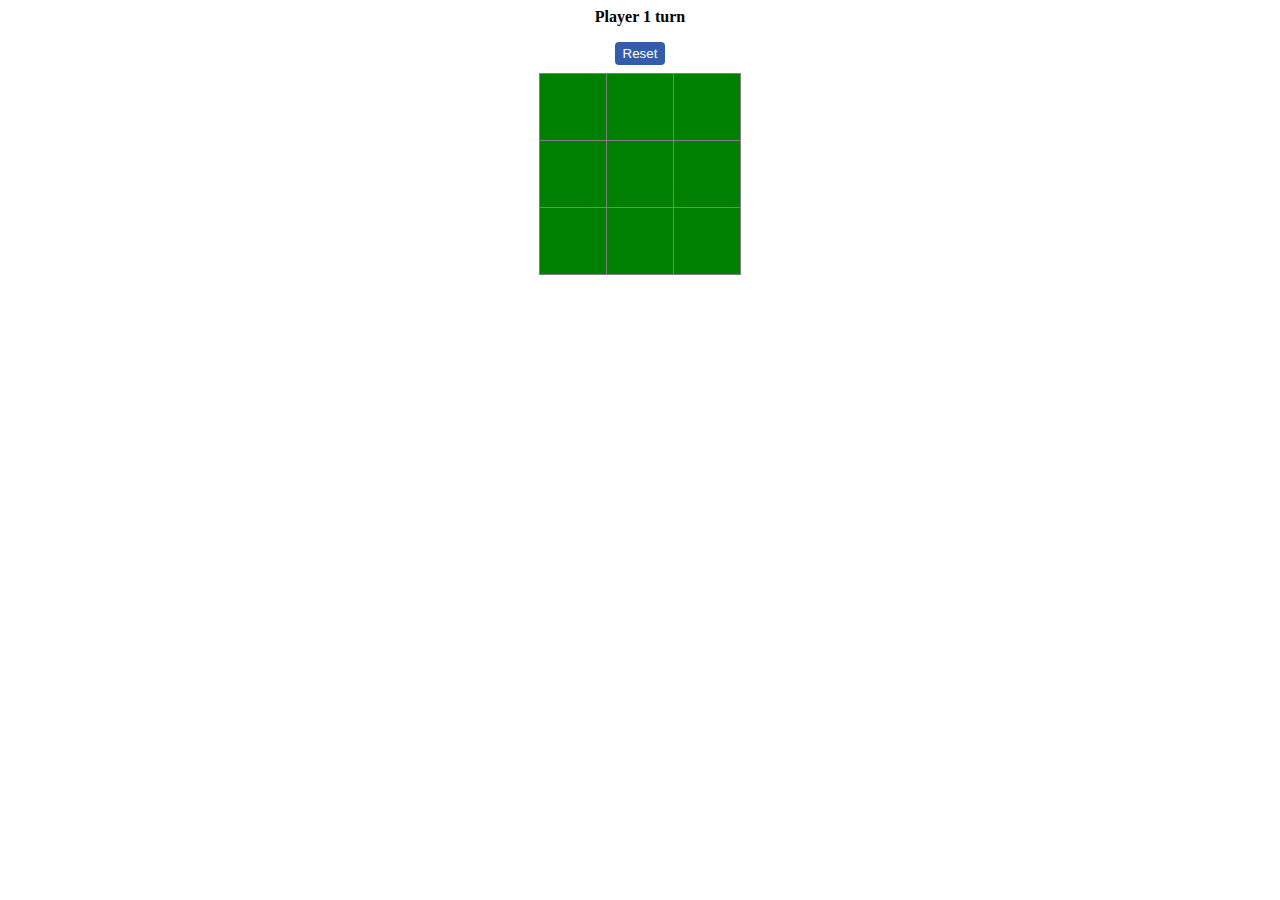
<file: Vanilla-html-css-js/10.TicTacToeGame/index.html>
<!DOCTYPE html>
<html lang="en">
<head>
        <meta charset="UTF-8">
        <meta name="viewport" content="width=device-width, initial-scale=1.0">
        <title>Document</title>
        <link rel="stylesheet" href="./style.css">
        <script src="./index.js" type="text/javascript" defer></script>
</head>
<body>
        <section class="tic-tac-toe-container">
                <section class="game-actions">
                        <h4 id="player-turn"></h4>
                        <button id="reset-game-button" onclick="handleResetGame()">Reset</button>
                </section>
        <table class="tic-tac-toe-table">
                <tbody onclick="handleCellClick(event)">
                        <tr>
                                <td class="cell" id="0"></td>
                                <td class="cell" id="1"></td>
                                <td class="cell" id="2"></td>
                        </tr>
                        <tr>
                                <td class="cell" id="3"></td>
                                <td class="cell" id="4"></td>
                                <td class="cell" id="5"></td>
                        </tr>
                        <tr>
                                <td class="cell" id="6"></td>
                                <td class="cell" id="7"></td>
                                <td class="cell" id="8"></td>
                        </tr>
                </tbody>
        </table>
        </section>
</body>
</html>
</file>
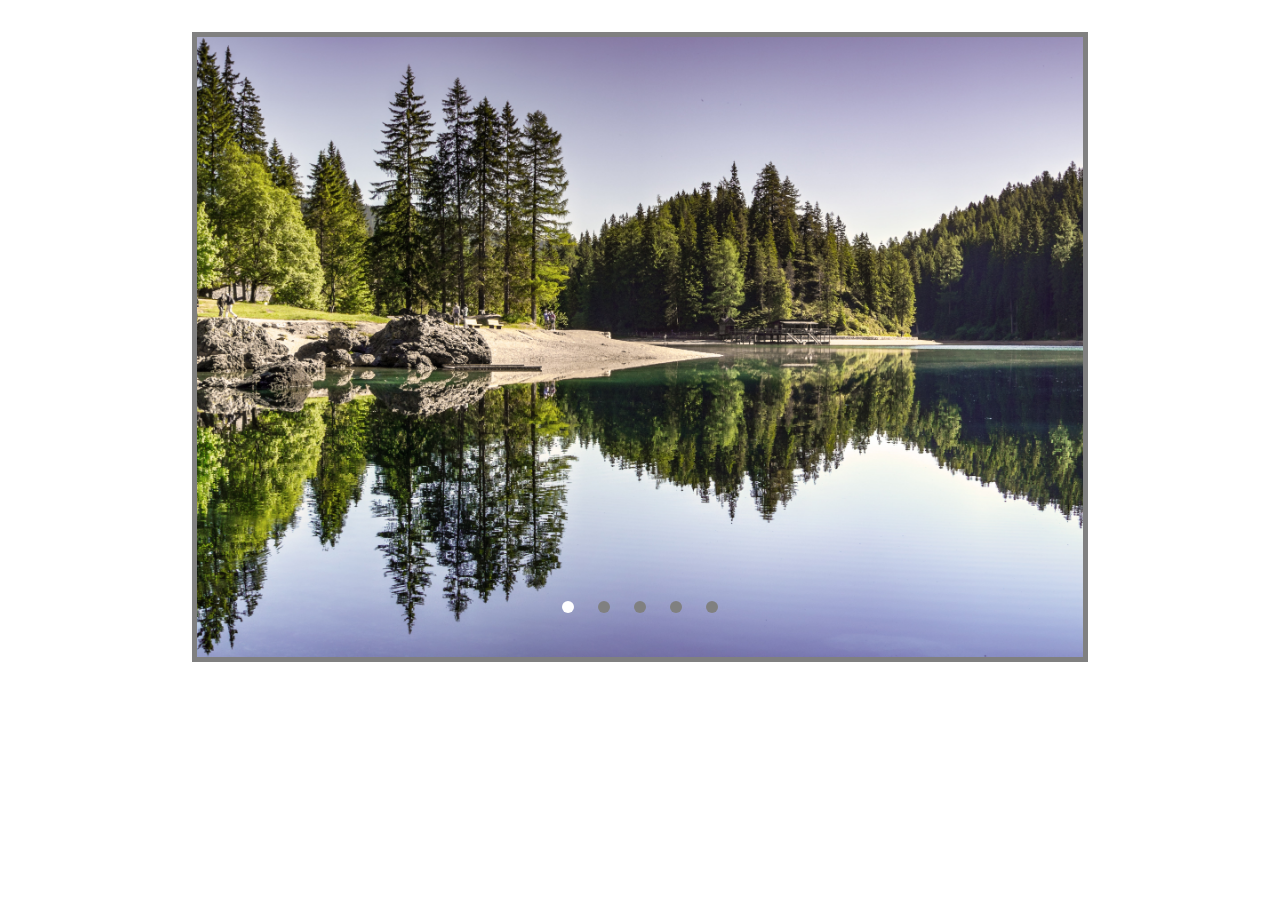
<file: Vanilla-html-css-js/2.DesignCorousel/index.html>
<!DOCTYPE html>
<html lang="en">
    <head>
        <meta charset="UTF-8" />
        <meta http-equiv="X-UA-Compatible" content="IE=edge" />
        <meta name="viewport" content="width=device-width, initial-scale=1.0" />
        <title>carousel</title>
        <link rel='stylesheet' href='./style.css'></html>
    </head>
    <body>
        <main class='carousel-container'>
                <img src='./Assets/first.jpg' class='carousel-image' alt='image1'/>
                <img src='./Assets/second.jpg' class='carousel-image'  alt='image2'/>           
                <img src='./Assets/third.jpg' class='carousel-image' alt='image3'/>                        
                <img src='./Assets/fourth.jpg' class='carousel-image' alt='image4'/>                
                <img src='./Assets/fifth.jpg' class='carousel-image' alt='image5'/>
                <section class='carousel-dots' >
                        <li id='first' class='active' onclick="handlecarouselIndexClick(event)"></li>
                        <li id='second' onclick="handlecarouselIndexClick(event)"></li>
                        <li id='third' onclick="handlecarouselIndexClick(event)"></li>
                        <li id='fourth' onclick="handlecarouselIndexClick(event)"></li>
                        <li id='fifth' onclick="handlecarouselIndexClick(event)"></li>
                </section>

        </main> 
        <script src="./index.js"></script>
    </body>
</html>
</file>
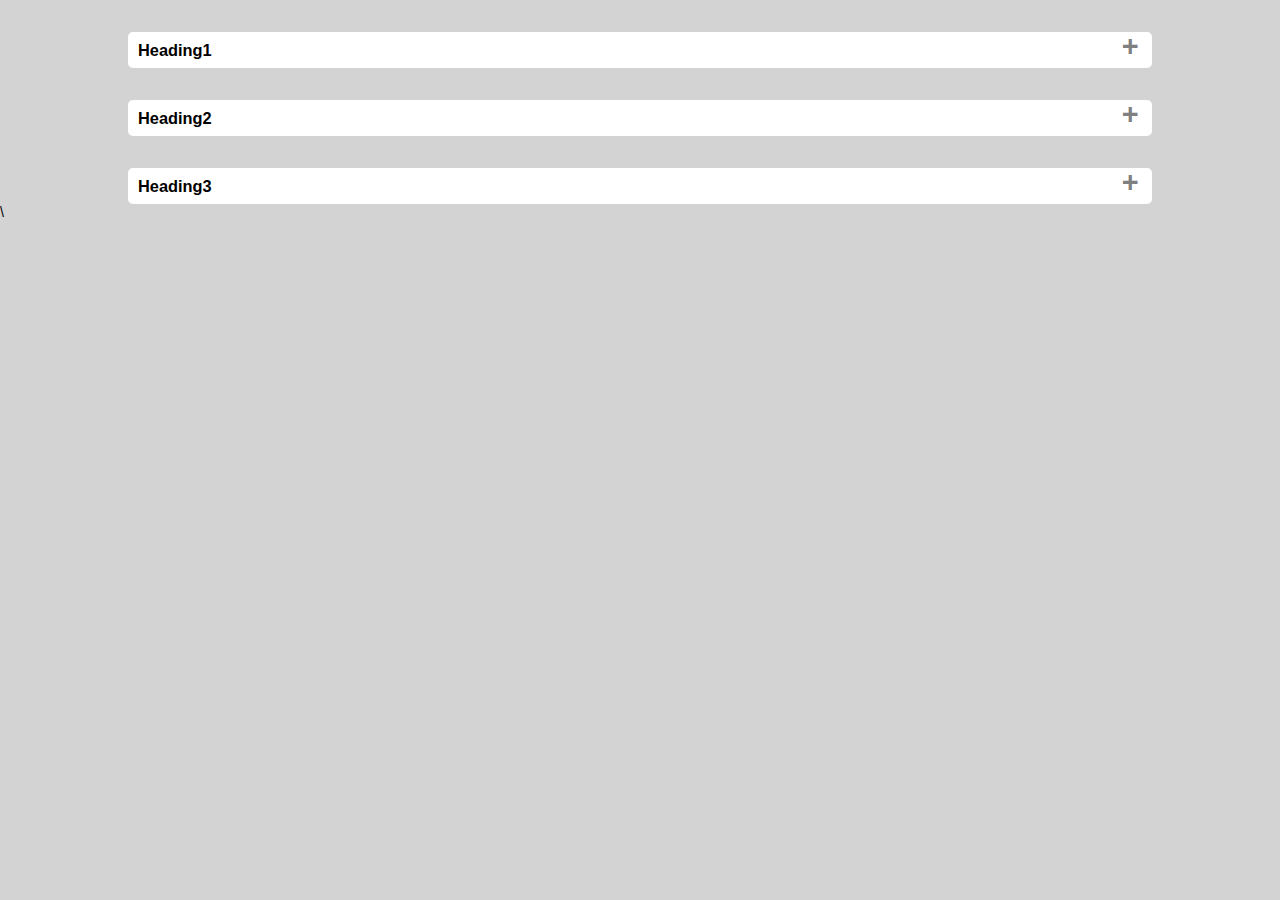
<file: Vanilla-html-css-js/3.Accordion/index.html>
<!DOCTYPE html>
<html lang="en">
<head>
    <meta charset="UTF-8">
    <meta http-equiv="X-UA-Compatible" content="IE=edge">
    <meta name="viewport" content="width=device-width, initial-scale=1.0">
    <link rel='stylesheet' href='./style.css'>
    <title>Accordion</title>
</head>
<body>
    <main class='accordion-container'>
    <section class='accordion' id ='accordion1'>
        <h3 class='accordion-header' onclick="handleAccordionClick(event,'accordion1')">Heading1 </h3>
        <i ></i>
        <div class='accordion-body'>
            
            <hr class='section-seperator'/>
            <p>Lorem ipsum dolor sit, amet consectetur adipisicing elit. Asperiores consectetur voluptate necessitatibus quod nihil sapiente voluptatum at suscipit accusantium quaerat ullam, maxime quisquam eaque magni similique facere quos molestias temporibus!

            Lorem ipsum dolor sit, amet consectetur adipisicing elit. Asperiores consectetur voluptate necessitatibus quod nihil sapiente voluptatum at suscipit accusantium quaerat ullam, maxime quisquam eaque magni similique facere quos molestias temporibus!
            Lorem ipsum dolor sit, amet consectetur adipisicing elit. Asperiores consectetur voluptate necessitatibus quod nihil sapiente voluptatum at suscipit accusantium quaerat ullam, maxime quisquam eaque magni similique facere quos molestias temporibus!
            Lorem ipsum dolor sit, amet consectetur adipisicing elit. Asperiores consectetur voluptate necessitatibus quod nihil sapiente voluptatum at suscipit accusantium quaerat ullam, maxime quisquam eaque magni similique facere quos molestias temporibus!
            </p>
        </div>

    </section>
    <section class='accordion' id="accordion2">
        <h3 class='accordion-header' onclick="handleAccordionClick(event,'accordion2')">Heading2</h3>
        <i ></i>
        <div class='accordion-body'>
        <hr class='section-seperator'/>

            <p> Lorem ipsum dolor sit, amet consectetur adipisicing elit. Asperiores consectetur voluptate necessitatibus quod nihil sapiente voluptatum at suscipit accusantium quaerat ullam, maxime quisquam eaque magni similique facere quos molestias temporibus!</div>
            </p>
    </section>
    <section class='accordion' id="accordion3">
        <h3 class='accordion-header' onclick="handleAccordionClick(event,'accordion3')">Heading3</h3>
        <i ></i>
        <div class='accordion-body'>
        <hr class='section-seperator'/>
        <p>Lorem ipsum dolor sit, amet consectetur adipisicing elit. Asperiores consectetur voluptate necessitatibus quod nihil sapiente voluptatum at suscipit accusantium quaerat ullam, maxime quisquam eaque magni similique facere quos molestias temporibus!</div>
        </p>
        </section>
    </main>
    <script src='./index.js'></script>
    </body>     
</html>







\
</file>
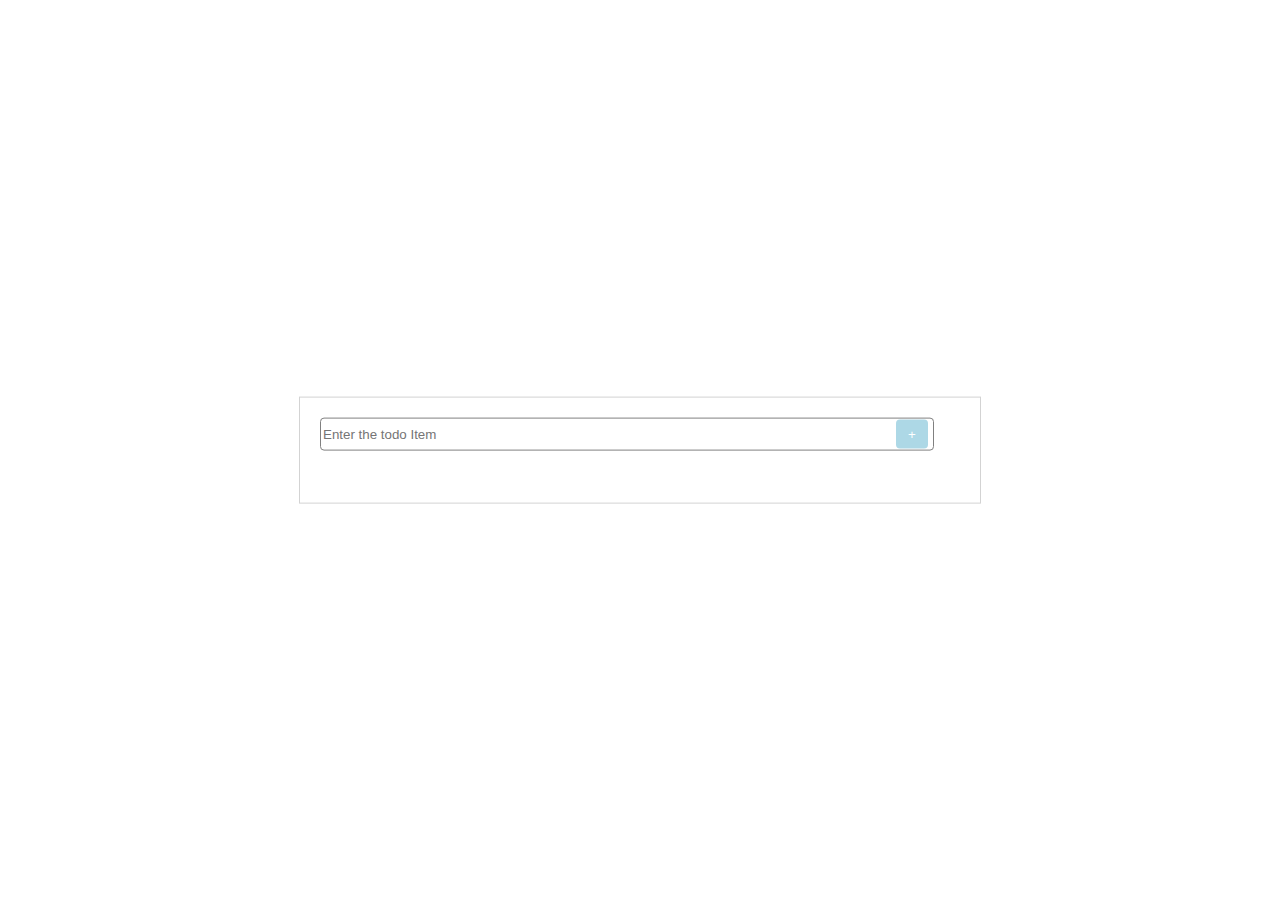
<file: Vanilla-html-css-js/4.ToDoList/index.html>
<!DOCTYPE html>
<html lang="en">
    <head>
        <meta charset="UTF-8" />
        <meta http-equiv="X-UA-Compatible" content="IE=edge" />
        <meta name="viewport" content="width=device-width, initial-scale=1.0" />
        <title>To Do List</title>
        <link rel="stylesheet" href="./style.css" />
    </head>
    <body>
        <main class="todo-container">
            <section class="input-container">
                <input class="todo-input" id="todoinput" type="text" name="ToDoInput" placeholder="Enter the todo Item" />
                <button class="todo-add-button" onclick="handleAddToDoItem(event)">+</button>
            </section>
            <section class="todo-list-container" id="todolistcontainer"></section>
            <script src="./index.js"></script>
        </main>
    </body>
</html>


<!-- Create to do list, supporting funtionalities Add,Update, Delete -->
</file>
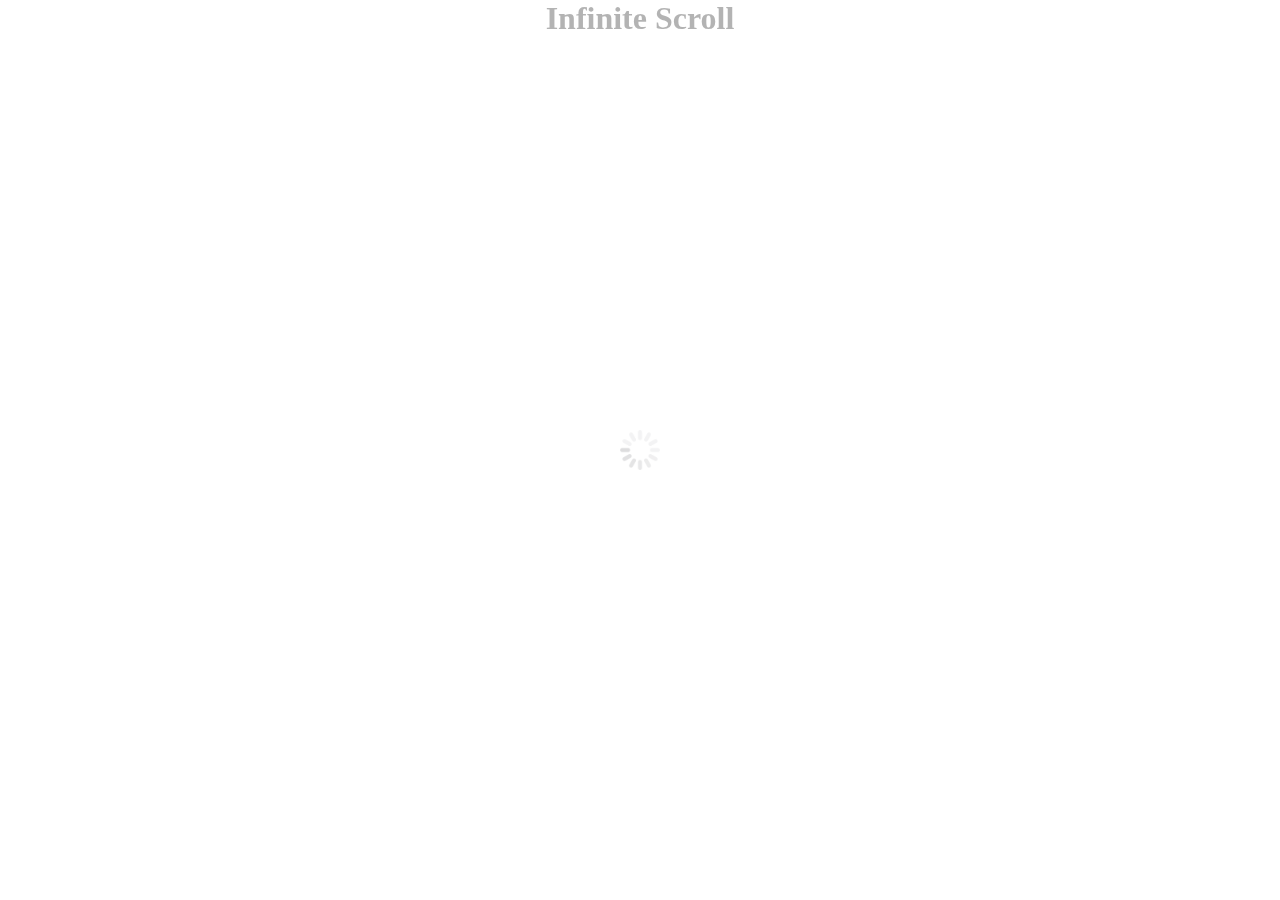
<file: Vanilla-html-css-js/5.InfiniteScroll/index.html>
<!DOCTYPE html>
<html lang="en">
    <head>
        <meta charset="UTF-8" />
        <meta http-equiv="X-UA-Compatible" content="IE=edge" />
        <meta name="viewport" content="width=device-width, initial-scale=1.0" />
        <link rel="stylesheet" href="./style.css" />
        <title>Infinite Scroll</title>
    </head>
    <body>
        <h1 class="page-heading">Infinite Scroll</h1>
        <main class="container" id="container"></main>
        <img src="./assets/spinner.gif" class="spinner" id="loadingmask" />
        <script src="./index.js"></script>
    </body>
</html>
</file>
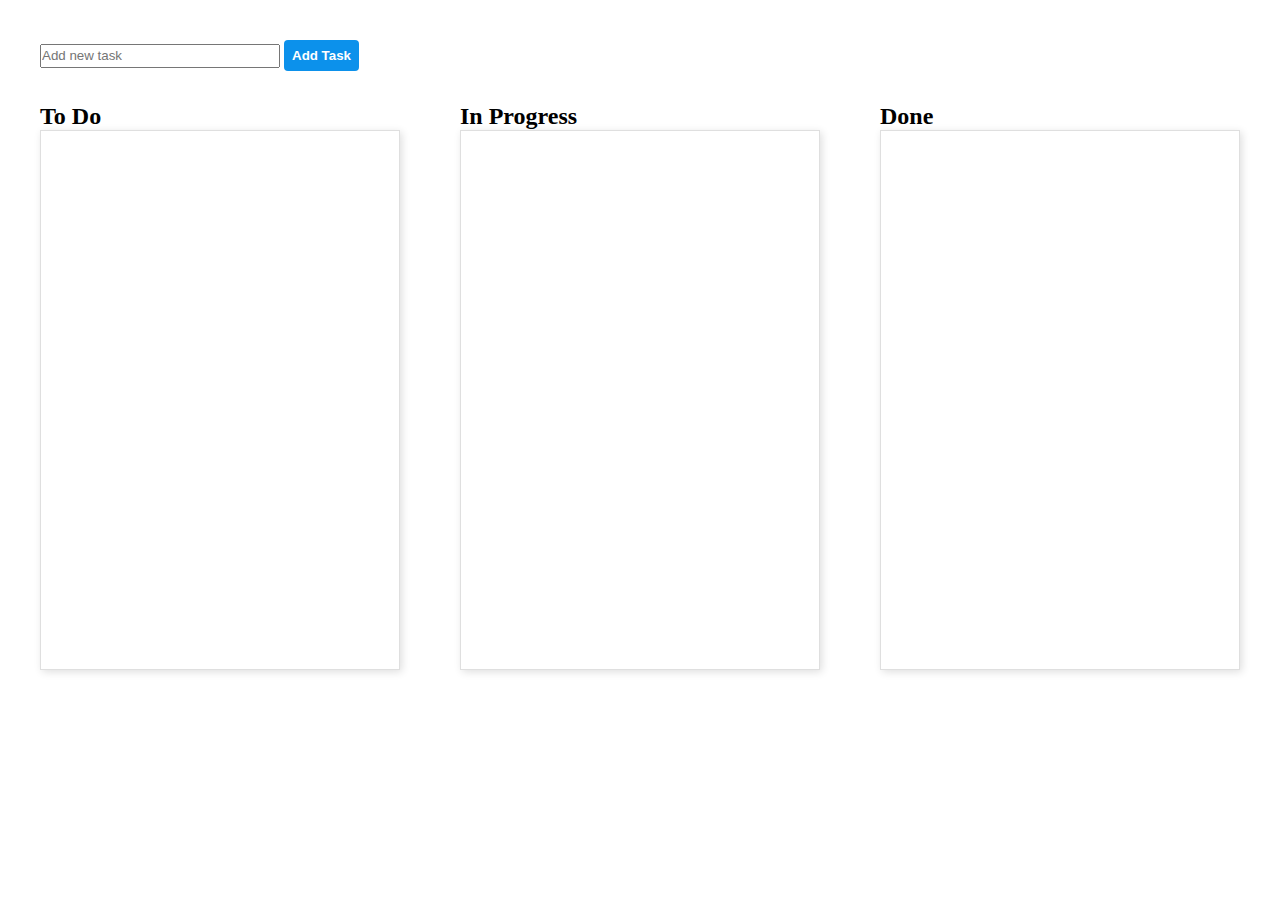
<file: Vanilla-html-css-js/6.DragAndDrop(KanbanView)/index.html>
<!DOCTYPE html>
<html lang="en">
    <head>
        <meta charset="UTF-8" />
        <meta http-equiv="X-UA-Compatible" content="IE=edge" />
        <meta name="viewport" content="width=device-width, initial-scale=1.0" />
        <title>Drag and Drop</title>
        <link rel="stylesheet" href="./style.css" />
    </head>
    <body>
        <main class="main-container">
            <section class="create-task">
                <input type="text" placeholder="Add new task" id="addtaskinput" />
                <button onclick="handleAddTask()">Add Task</button>
            </section>
            <section class="task-list-container">
                <section class="task-container">
                    <h2>To Do</h2>
                    <div class="task-list todo-container"></div>
                </section>
                <section class="task-container">
                    <h2>In Progress</h2>
                    <div class="task-list inprogress-container"></div>
                </section>
                <section class="task-container">
                    <h2>Done</h2>
                    <section class="task-list done-container"></section>
                </section>
            </section>
        </main>

        <script src="./index.js"></script>
    </body>
</html>
</file>
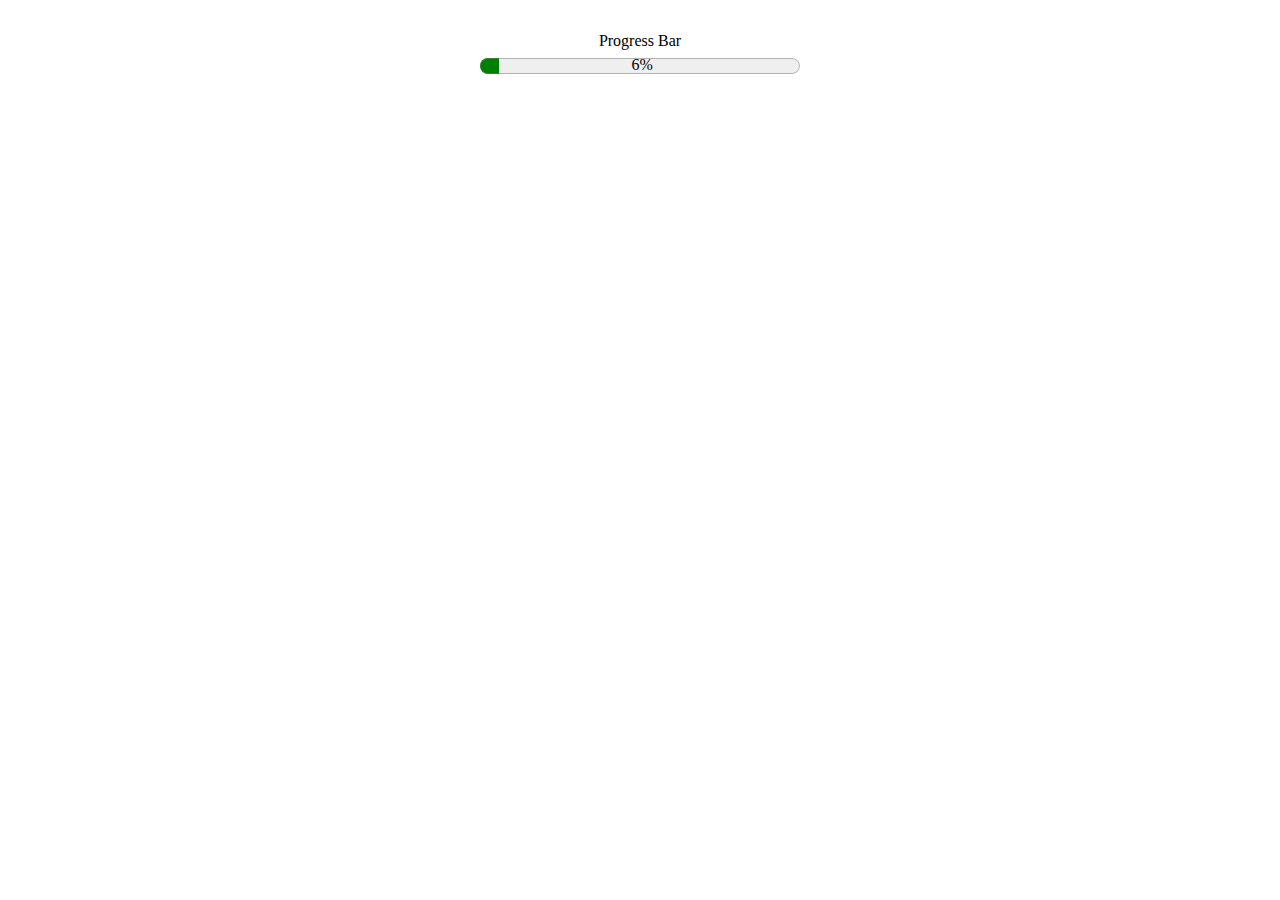
<file: Vanilla-html-css-js/9.Progressbar/index.html>
<!DOCTYPE html>
<html lang="en">
<head>
        <meta charset="UTF-8">
        <meta name="viewport" content="width=device-width, initial-scale=1.0">
        <title>Document</title>
        <link rel="stylesheet" href="./style.css">
        <script src="./index.js" type="text/javascript" defer></script>
</head>
<body>
        <section class="progressbar-container">
                <label for="progressbar" id="progressbar-label">Progress Bar</label>
                <progress id="progressbar" value="0" max="100"></progress>
                <span id="progress-percent"></span>
        </section>
</body>
</html>
</file>
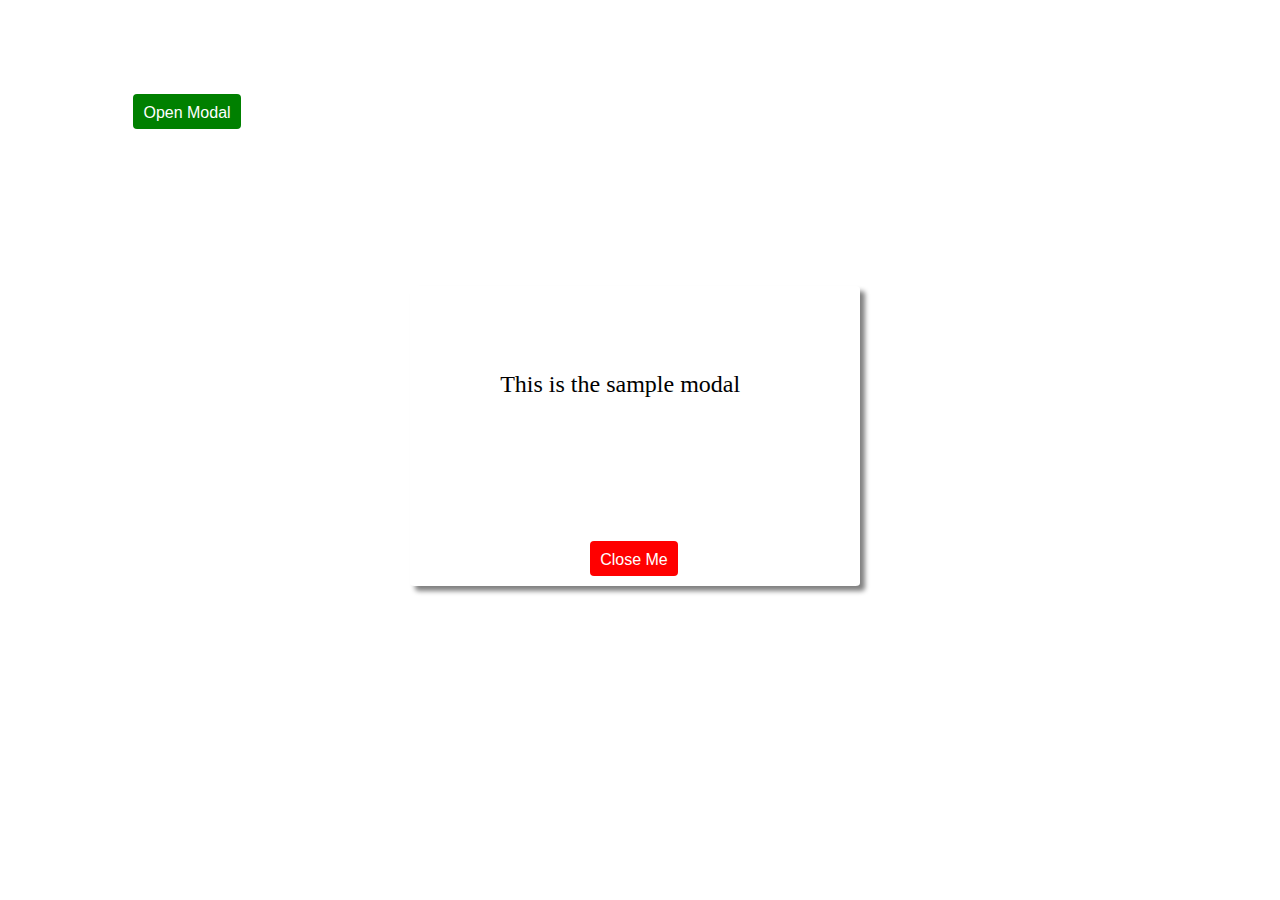
<file: Vanilla-html-css-js/PopupModalWithBlurBackground/index.html>
<!DOCTYPE html>
<html lang="en">
    <head>
        <meta charset="UTF-8" />
        <meta http-equiv="X-UA-Compatible" content="IE=edge" />
        <meta name="viewport" content="width=device-width, initial-scale=1.0" />
        <title>Popup Modal</title>
        <link rel='stylesheet' href='./index.css'></link>
    </head>
    <body>
        <button class='button' onclick="onOpenModalClick()">Open Modal</button>
        <main class='modal' id='modal'>
                <section class='modal-body'>
                        <p>This is the sample modal</p>
                        <button class='button modal-button' onclick="onCloseModalClick()"> Close Me</button>
                </section>

        </main>
        <script src='./index.js'></script>
    </body>
</html>
</file>
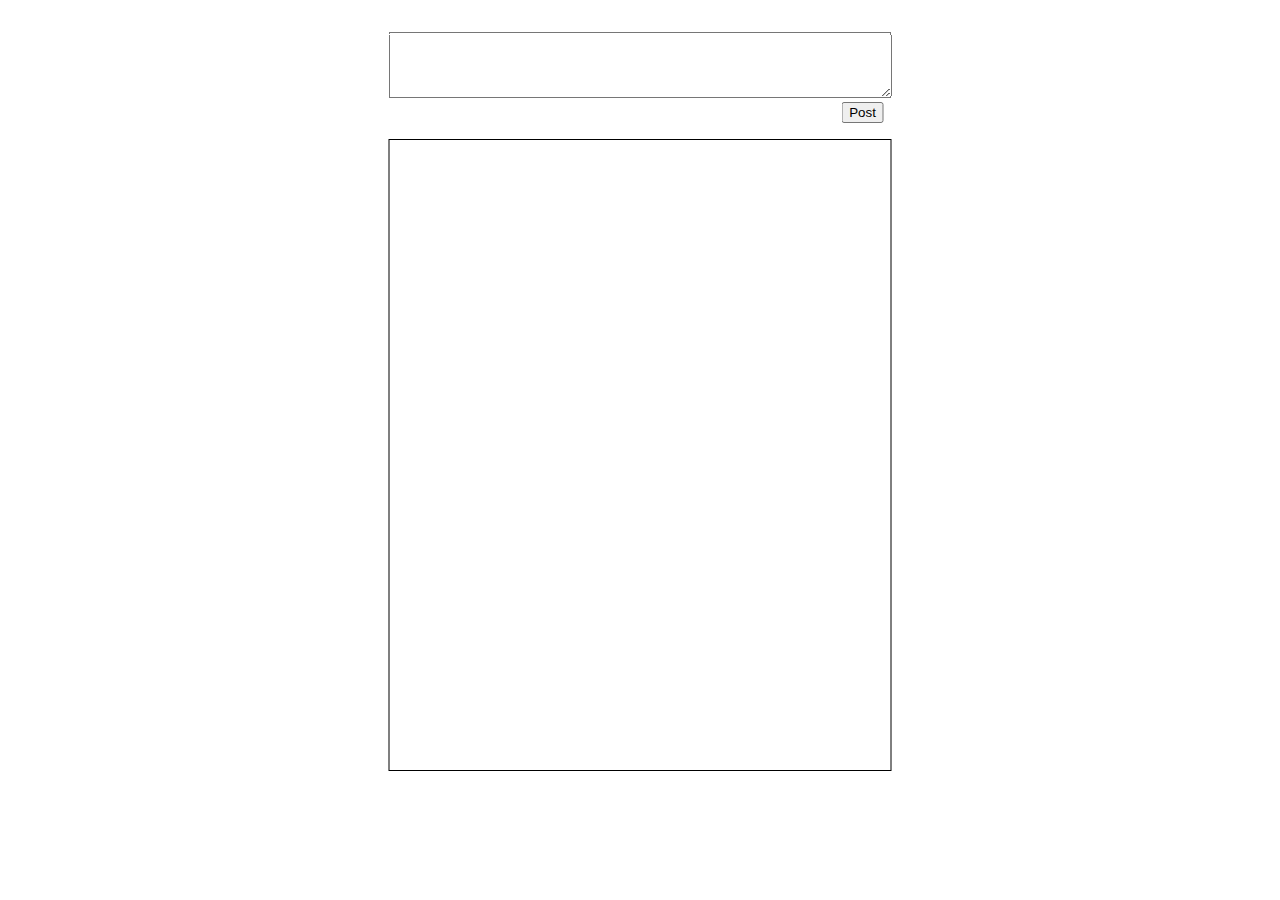
<file: Vanilla-html-css-js/7.NestedComments/FolderStructure/index.html>
<!DOCTYPE html>
<html lang="en">
<head>
    <meta charset="UTF-8">
    <meta http-equiv="X-UA-Compatible" content="IE=edge">
    <meta name="viewport" content="width=device-width, initial-scale=1.0">
    <title>Nested Comments</title>
    <link rel='stylesheet' href='./style.css'/>
</head>
<body>
    <section class="comment-post-container">
        <textarea rows=4 cols=60 id='commentTextArea' onchange="handleCommentTextareaChange(event)"></textarea>
        <br/>
        <button class='post-button' onclick="handlePostComment()">Post</button>
        <section class='comments-container'>

        </section>
    </section>

    <script src='./index.js'></script>
</body>
</html>
</file>
<file: Vanilla-html-css-js/10.TicTacToeGame/style.css>
body{
        font-family: "open sans";
}

.tic-tac-toe-container{
        margin-left: 50%;
        transform: translateX(-50%);
}

.tic-tac-toe-container .game-actions{

        text-align: center;
}

.tic-tac-toe-table{
        margin-left: 50%;
        transform: translateX(-50%);
        border-collapse: collapse;
        text-align: center;
}

.tic-tac-toe-table .cell{
        width: 4rem;
        height: 4rem;
        border: 1px solid gray;
        background-color: green;
        color:#ffffff;
        font-weight: 600;
        font-size: 1.5rem;
        cursor: pointer;
}

#player-turn{
        margin:.5rem 0;
}

#reset-game-button{
        margin:.5rem 0;
        background-color: #335dab;
        border: 0;
        color:white;
        padding:.25rem .5rem;
        border-radius: 4px;
        cursor: pointer;
}
</file>
<file: Vanilla-html-css-js/2.DesignCorousel/style.css>
* {
    margin: 0;
    padding: 0;
    box-sizing: border-box;
}

.carousel-container {
    width: 70vw;
    height: 70vh;
    margin-top: 2rem;
    position: relative;
    left: 50%;
    transform: translateX(-50%);
    display: flex;
    flex-direction: row;
    overflow: hidden;
    border:5px solid gray;
}
.carousel-container img {
    flex: 0 0 100%;
    transition: transform ease-in-out;
}

.carousel-dots {
    position: absolute;
    bottom: 30px;
    left: 50%;
    transform: translateX(-50%);
}
.carousel-dots li {
    width: 12px;
    height: 12px;
    border-radius: 50%;
    background-color: gray;
    margin: 10px;
    display: inline-block;
    cursor: pointer;
}
.carousel-dots li.active {
    background-color: white;
}
</file>
<file: Vanilla-html-css-js/3.Accordion/style.css>
*{
    margin: 0;
    padding: 0;
    box-sizing: border-box;
}
body {
    font-size: 14px;
    line-height: 16px;
    font-weight: normal;
    font-family: -apple-system, BlinkMacSystemFont, "Segoe UI", Roboto, Oxygen, Ubuntu, Cantarell, "Open Sans", "Helvetica Neue", sans-serif;
    background-color: lightgray;
}

.accordion-container {
    position: relative;
    left: 10%;
    top: 5%;
}
.accordion-container .accordion {
    position: relative;
    width: 80%;
    margin-top: 2rem;
    background-color: #ffffff;
    padding: 10px;
    border-radius: 5px;
}
.accordion-container .accordion .accordion-header {
    cursor: pointer;
}
.accordion-container .accordion .accordion-body {
    height: 0;
    overflow: hidden;
    transition: height .25s linear;
}
.accordion-container .accordion .accordion-body .section-seperator {
    margin-top: 1rem;
    margin-bottom: 1rem;
}

.accordion-container .accordion.expanded .accordion-body{
    height: 100%;
}

.accordion i::after {
    content: "+";
}
.accordion.expanded i::after {
    content: "-";
}
i {
    position: absolute;
    right: 14px;
    top: 6px;
    font-size: 1.8rem;
    font-weight: bold;
    color: gray;
}
</file>
<file: Vanilla-html-css-js/4.ToDoList/style.css>
body{
    font: normal 14px/16px "open sans";
}
.todo-container {
    position: absolute;
    left: 50%;
    top: 50%;
    transform: translate(-50%,-50%);
    width: 50vw;
    border:1px solid lightgray;
    padding:20px;
}

.todo-container .todo-input {
    border: 1px solid gray;
    height: 1.8rem;
    width: 95%;
    border-radius: 4px;
}
.todo-container .todo-add-button {
    height: 1.8rem;
    width: 2rem;
    background: lightblue;
    color: white;
    border-radius: 4px;
    border: none;
    position: absolute;
    right: 5%;
    bottom: 5%;
    cursor: pointer;
}
.todo-list-container {
    margin-top: 2rem;
}
.todo-list-container li {
    list-style-type: none;
    padding: 5px;
    border: 1px solid #dfdfdf;
    margin: 1rem 0;
    border-radius: 4px;
    width: 95%;
    position: relative;
}

.input-container {
    position: relative;
}

.todo-container li .action-button-container{
    position: absolute;
    cursor: pointer;
    left: 87%;
    bottom: 8%;
}

.todo-list-container li .remove-button {
    margin-left: 5px;
}
</file>
<file: Vanilla-html-css-js/5.InfiniteScroll/style.css>
* {
    margin: 0;
    padding: 0;
    box-sizing: border-box;
}

.page-heading {
    text-align: center;
}
.container {
    width: 50%;
    margin-left: 50%;
    transform: translateX(-50%);
    display: flex;
    flex-direction: column;
    align-items: center;
    margin-top: 2rem;
}

.spinner {
    position: fixed;
    width: 40px;
    height: 40px;
    left: 50%;
    top: 50%;
    transform: translate(-50%,-50%);
}
</file>
<file: Vanilla-html-css-js/6.DragAndDrop(KanbanView)/style.css>
*{
    margin:0;
    padding:0;
    box-sizing: border-box;
}

.main-container {
    margin: 2.5rem;
}

.create-task input {
    width: 15rem;
    height: 1.5rem;
}

.create-task button {
    padding: 8px;
    background-color: rgb(12, 145, 235);
    border: 0;
    border-radius: 4px;
    color: white;
    font-weight: 600;
}

.task-list-container {
    display: flex;
    justify-content: space-between;
    margin-top: 2rem;
}

.task-container {
    width: 30%;
    height: 60vh;
}

.task-list {
    border: 1px solid #dfdfdf;
    box-shadow: 2px 2px 8px #dfdfdf;
    height: 100%;
}


.task-list .task-item {
    list-style-type: none;
    border: 1px solid #dfdfdf;
    padding: 5px 10px 5px 10px;
    margin: 1rem;
}
</file>
<file: Vanilla-html-css-js/9.Progressbar/style.css>
body{
        font:"open-sans";
}

.progressbar-container{
        width: 25vw;
        height:3rem;
        margin-left: 50%;
        transform: translateX(-50%);
        margin-top: 2rem;
       
}

#progressbar-label{
        display: block;
        text-align: center;
}

#progressbar{
        height: 2rem;
        text-align: center;
        width: 100%;
        accent-color: green;
}
#progress-percent{
        position: absolute;
        right: 46%;
        top: 50%;
}
</file>
<file: Vanilla-html-css-js/PopupModalWithBlurBackground/index.css>
body {
    font: normal 14px/16px "open sans";
    position: relative;
    height: 95vh;
    width: 98vw;
}

.modal {
    width: 450px;
    height: 300px;
    background-color: white;
    position: absolute;
    left: 50%;
    top: 50%;
    transform: translate(-50%, -50%);
    box-shadow: 5px 5px 5px grey;
    border-radius: 1%;
}
.modal-body {
    /* display: block; */
    font-size: 24px;
}
.modal-body p {
    margin-left: 20%;
    margin-top: 20%;
}

.button {
    position: relative;
    /* left: 45%; */
    left: 10%;
    top: 10%;
    /* width: 100px; */
    height: 35px;
    background-color: green;
    border: 0;
    color: white;
    border-radius: 4px;
    cursor: pointer;
    font-size: 16px;
    padding: 10px;
}
.modal-button {
    background-color: red;
    position: absolute;
    top: 85%;
    left: 40%;
}
</file>
<file: Vanilla-html-css-js/7.NestedComments/FolderStructure/style.css>
.comment-post-container {
    position: absolute;
    left: 50%;
    transform: translateX(-50%);
    top: 2rem;
}
.post-button {
    position: relative;
    left: 90%;
}
.comments-container {
    /*width: 50%;*/
    height: 70vh;
    border: 1px solid black;
    margin-top: 1rem;
}
.comment {
    border: 1px solid #dfdfdf;
    padding: 5px;
    margin: 10px;
    position: relative;
}

.comment-action-container {
    position: absolute;
    left: 77%;
    top: 47%;
}
.reply,
.edit,
.delete-text {
    color: blue;
    margin: 0 5px;
    font-size: 12px;
    cursor: pointer;
}
.edit-comment-input,
.reply-comment-input {
    border: 1px solid #dfdfdf;
    padding: 8px;
    margin: 10px;
    position: absolute;
    left: -3%;
    top: -37%;
    width: 98%;
}
.reply-comment-input {
    top: 78%;
    position: inherit;
}
</file>
